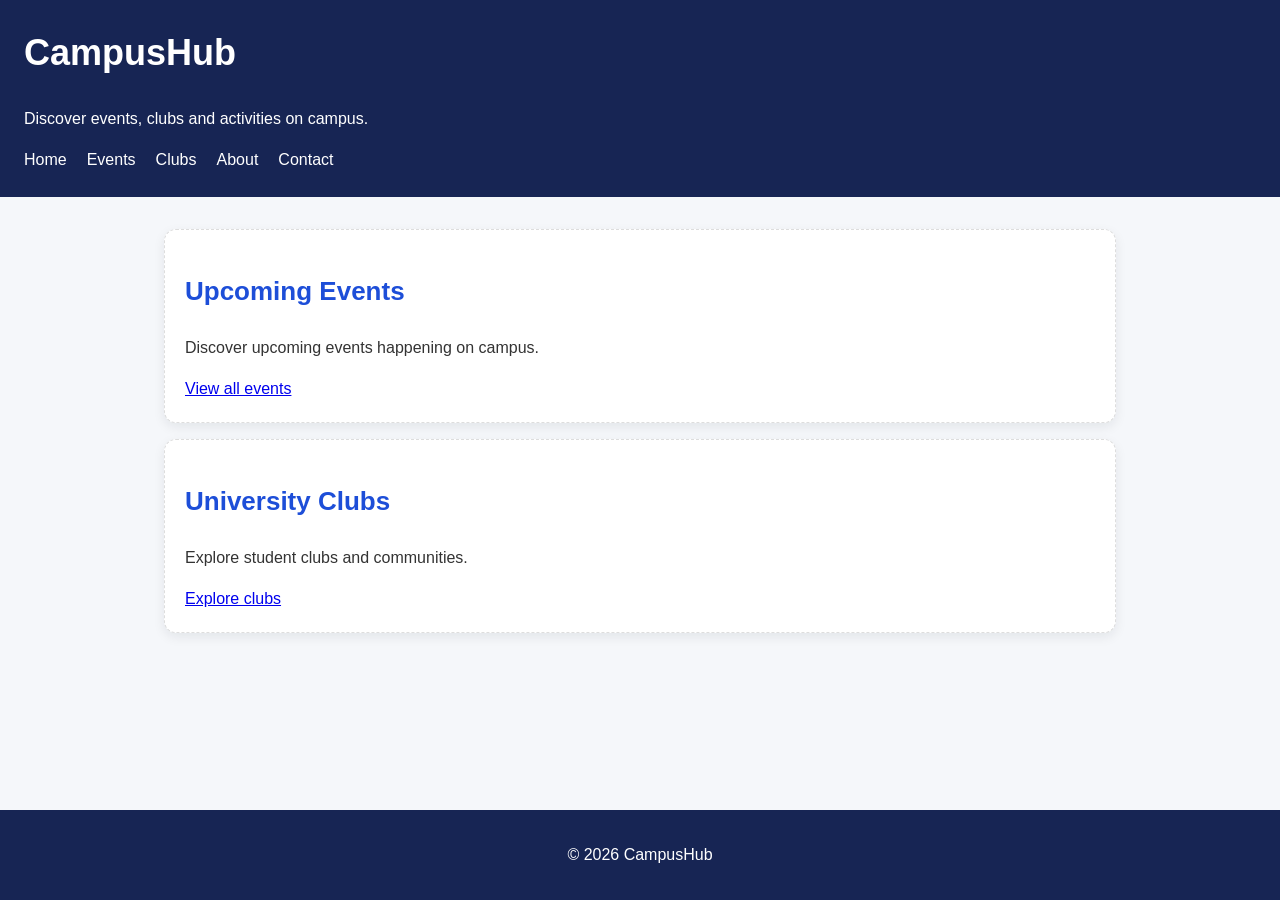
<file: index.html>
<!DOCTYPE html>
<html lang="sq">

<head>
    <meta charset="UTF-8">
    <meta name="viewport" content="width=device-width, initial-scale=1.0">

    <title>CampusHub</title>
    <link rel="stylesheet" href="styles/styles.css">

</head>

<body>

    <header>

        <h1>CampusHub</h1>

        <p>
            Discover events, clubs and activities on campus.
        </p>

        <nav>
            <a href="index.html">Home</a>
            <a href="events.html">Events</a>
            <a href="clubs.html">Clubs</a>
            <a href="#">About</a>
            <a href="contact.html">Contact</a>
        </nav>

    </header>

    <main class="page-intro">

        <section class="event-card">

            <h2>Upcoming Events</h2>

            <p>
                Discover upcoming events happening on campus.
            </p>

            <a href="events.html">View all events</a>

        </section>

        <section class="club-card">

            <h2>University Clubs</h2>

            <p>
                Explore student clubs and communities.
            </p>

            <a href="clubs.html">Explore clubs</a>

        </section>

       

    </main>

    <footer>

        <p>&copy; 2026 CampusHub</p>

    </footer>



</body>
<!--     <div>
        <h2>Upcoming Events</h2>
        <p>Discover what's happening on campus.</p>
         <div>
        <h2>Upcoming Events</h2>
        <p>Discover what's happening on campus.</p>
    </div>
    </div>
     <section>

            <h2>Campus</h2>

            <img
                src="images/campus.jpg"
                alt="University campus"
            >

        </section>
    <p>Status: <span>open</span></p>
    <button>Join event</button> -->
</html>
</file>
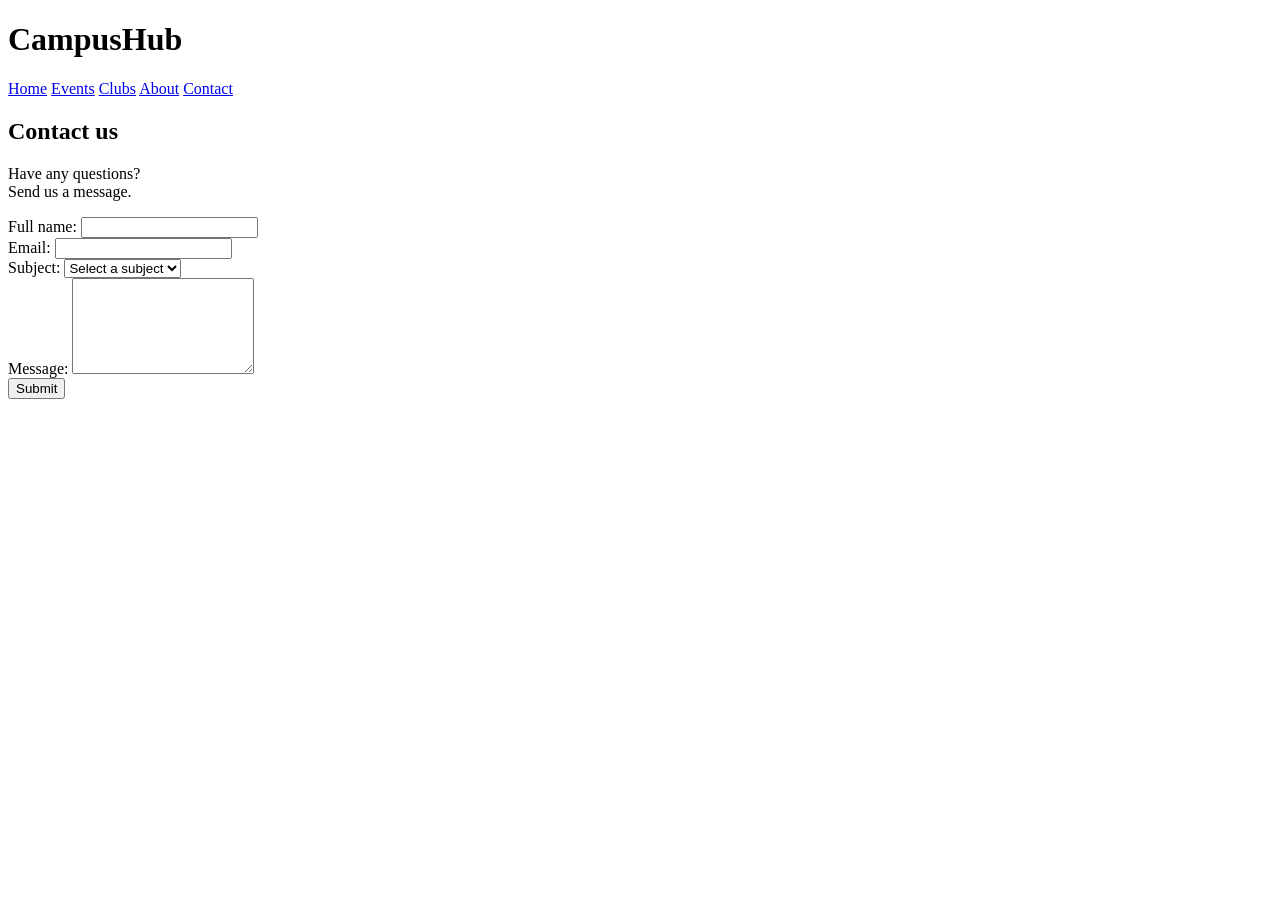
<file: contact.html>
<!DOCTYPE html>
<html lang="sq">

<head>
    <meta charset="UTF">
    <meta name="viewport" content="width=content-width, initial-scale=1.0">

    <title>Contact | CampusHub</title>
</head>

<body>

    <header>
        <h1>CampusHub</h1>
        <nav>
            <a href="index.html">Home</a>
            <a href="events.html">Events</a>
            <a href="clubs.html">Clubs</a>
            <a href="#">About</a>
            <a href="contact.html">Contact</a>

        </nav>
    </header>

    <section>
        <h2>Contact us</h2>
        <p>Have any questions?
            <br>
            Send us a message.
        </p>

        <form>
            <div>
                <label for="name">Full name:</label>
                <input type="text" required id="name" 
                    name="name"
                    minLength="3"
                >
            </div>

            <div>
                <label for="email">Email:</label>
                <input type="email" required id="email" 
                    name="email"
                >
            </div>

            <div>
                <label for="subject">Subject:</label>
                <select id="subject" name="subject">
                    <option value="">Select a subject</option>
                    <option value="events">Events</option>
                    <option value="clubs">Clubs</option>
                    <option value="other">Other</option>
                </select>
            </div>

            <div>
                <label for="message">Message:</label>
                <textarea id="message" name="message" required 
                    minLength="10" rows="6"
                ></textarea>
            </div>

            <button type="submit">Submit</button>
        </form>
    </section>
</body>

</html>
</file>
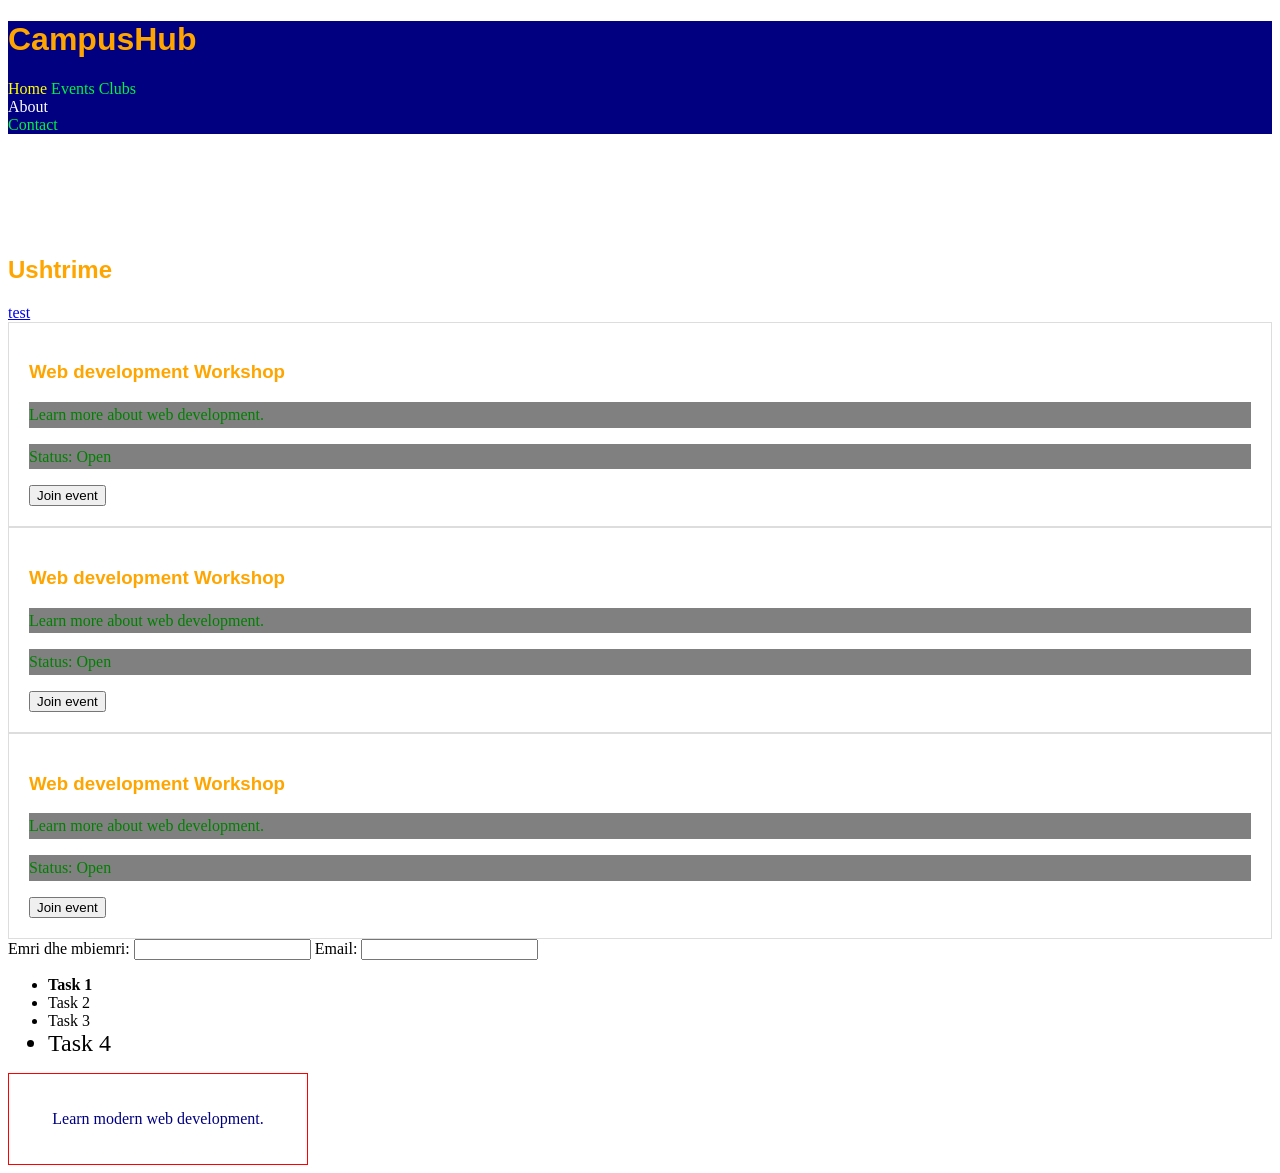
<file: intro-css.html>
<!DOCTYPE html>
<html lang="sq">

<head>
    <meta charset="UTF">
    <meta name="viewport" content="width=content-width, initial-scale=1.0">

    <title>CampusHub</title>

    <link rel="stylesheet" href="styles/styles-intro.css">

    <style>
        /* p {
            background-color: gray;
        } */
    </style>
</head>

<body>
    <header id="site-header">
        <h1>CampusHub</h1>

        <nav>
            <a target="_blank" href="index.html">Home</a>
            <a href="events.html">Events</a>
            <a href="clubs.html">Clubs</a>
            <div>
            <a href="#">About</a>

            </div>
            <a href="#">Contact</a>
        </nav>
    </header>
    <p style="color: white !important;">Ky eshte nje paragraf.</p>
    <p style="color: white;">Ky eshte nje paragraf 2.</p>
    <p style="color: white;">Ky eshte nje paragraf 3.</p>

    <h2>Ushtrime</h2>

    <a href="#">test</a>
    <article class="event-card">
        <h3>Web development Workshop</h3>

        <p>Learn more about web development.</p>

        <p>Status: <span>Open</span></p>

        <button>Join event</button>
    </article>

    <article class="event-card">
        <h3>Web development Workshop</h3>

        <p>Learn more about web development.</p>

        <p>Status: <span>Open</span></p>

        <button>Join event</button>
    </article>

    <article class="event-card">
        <h3>Web development Workshop</h3>

        <p>Learn more about web development.</p>

        <p>Status: <span>Open</span></p>

        <button>Join event</button>
    </article>

    <label for="name">Emri dhe mbiemri:</label>
        <input type="text" id="name" name="name">

        <!-- Teksti -->
        <label for="email">Email:</label>
        <input type="email" id="email" email="name">

    <ul>
        <li>Task 1</li>
        <li>Task 2</li>
        <li>Task 3</li>
        <li>Task 4</li>
    </ul>

  

<div class="box">
  <p class="event-description">
    Learn modern web development.
</p>
</div>

</body>

</html>
</file>
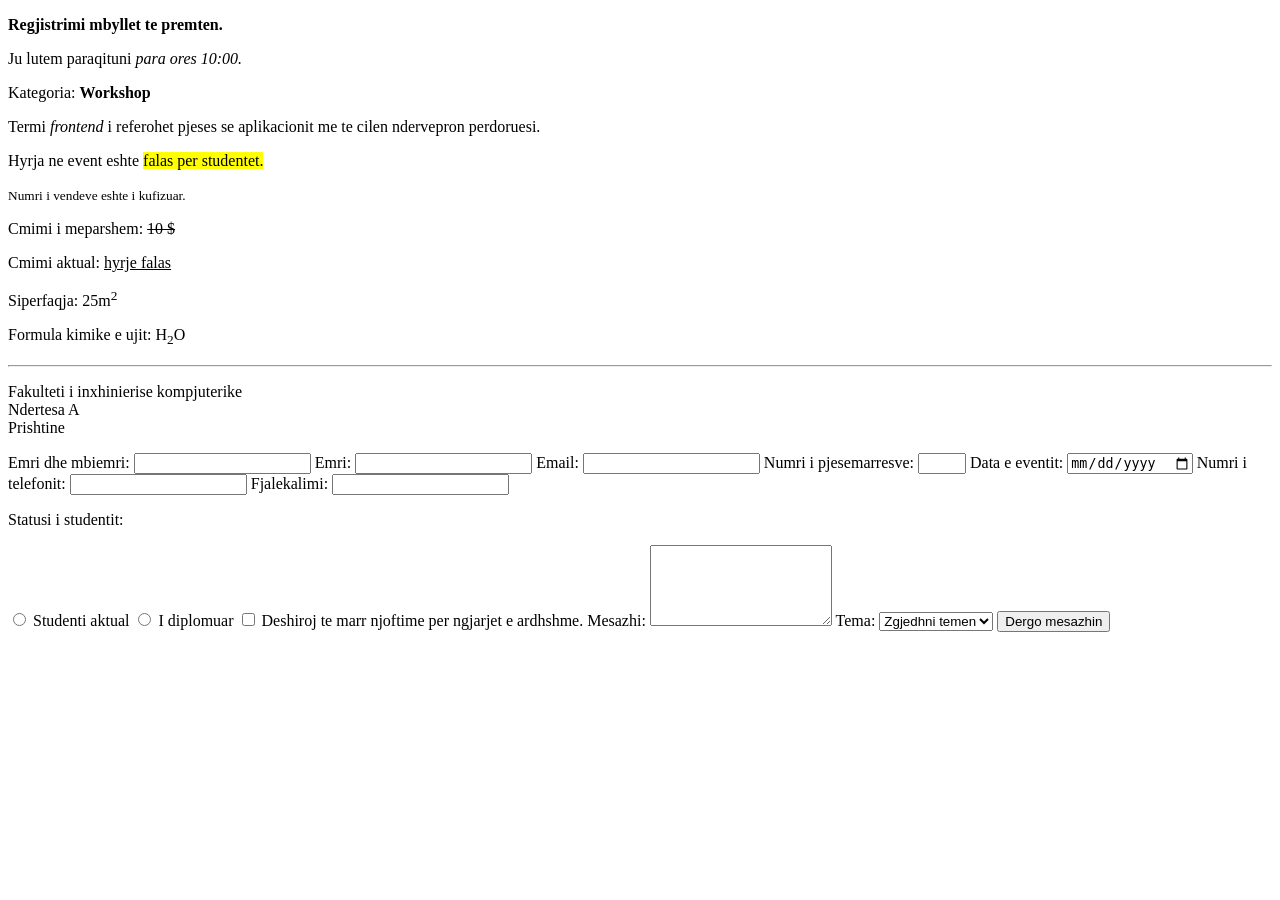
<file: test.html>
<!DOCTYPE html>
<html lang="en">

<head>
    <meta charset="UTF">
    <meta name="viewport" content="width=device-width, initial-scale=1.0">

    <title>Events | CampusHub</title>
</head>

<body>
    <p><strong>Regjistrimi mbyllet te premten.</strong></p>

    <p>Ju lutem paraqituni <em>para ores 10:00.</em></p>

    <p>Kategoria: <b>Workshop</b></p>

    <p>Termi <i>frontend</i> i referohet pjeses se aplikacionit
        me te cilen ndervepron perdoruesi.</p>

    <p>Hyrja ne event eshte <mark>falas per studentet.</mark></p>


    <p><small>Numri i vendeve eshte i kufizuar.</small></p>

    <p>Cmimi i meparshem: <del>10 $</del></p>

    <p>Cmimi aktual: <ins>hyrje falas</ins></p>

    <p>Siperfaqja: 25m<sup>2</sup></p>

    <p>Formula kimike e ujit: H<sub>2</sub>O</p>

    <hr>
    <p>Fakulteti i inxhinierise kompjuterike
        <br>
        Ndertesa A
        <br>
        Prishtine
    </p>


    <form>
        <label for="name">Emri dhe mbiemri:</label>
        <input type="text" id="name" name="name">

        <!-- Teksti -->
        <label for="name">Emri:</label>
        <input type="text" id="name" name="name" required minLength="3" maxLength="50">

        <!-- Email -->
        <label for="email">Email:</label>
        <input type="email" id="email" name="email">

        <!-- Numri -->
        <label for="participants">Numri i pjesemarresve:</label>
        <input type="number" id="participants" name="participants" min="1" max="10">
    
         <!-- Data -->
        <label for="event-date">Data e eventit:</label>
        <input type="date" id="event-date" name="event-date">

        <!-- Numri i telefonit -->
        <label for="phone">Numri i telefonit:</label>
        <input type="tel" id="phone" name="phone">
    
        <!-- Fjalekalimi -->
        <label for="password">Fjalekalimi:</label>
        <input type="password" id="password" name="password">


        <!-- Radio button -->
        <p>Statusi i studentit:</p>

         <input type="radio" id="current-student" name="student-status">
         <label for="current-student">Studenti aktual</label>

          <input type="radio" id="graduate" name="student-status">
         <label for="graduate">I diplomuar</label>
    

        <!-- Checkbox -->
        <input type="checkbox" id="updates" name="updates">
        <label for="updates">Deshiroj te marr njoftime per ngjarjet e ardhshme.</label>


        <!-- Textarea -->
         <label for="message">Mesazhi:</label>
         <textarea id="message" name="message" rows="5"></textarea>

        
         <!-- Select -->
          <label for="subject">Tema:</label>
          <select id="subject" name="subject">
            <option value="">Zgjedhni temen</option>
            <option value="events">Eventet</option>
            <option value="clubs">Klubet</option>
            <option value="other">Tjera</option>
          </select>

          <button type="submit">Dergo mesazhin</button>
    </form>
</body>

</html>
</file>
<file: styles/styles.css>
* {
    box-sizing: border-box;
}

body {
    font-family: Arial, sans-serif;
    background-color: #f5f7fa;
    color: #333333;
    line-height: 1.6;
    margin: 0;
    min-height: 100vh;
    display: flex;
    flex-direction: column;
}

header {
    background-color: #172554;
    color: white;
    padding: 24px;
    position: sticky;
     top: 0;
     z-index: 10;
}

header nav {
    display: flex;
    flex-direction: row;
    flex-wrap: wrap;
    gap: 20px;
}

header h1 {
    font-size: 36px;
    margin-top: 0;
}

nav a {
    color: white;
    text-decoration: none;
    /* margin-right: 16px; */
}

main {
    padding: 32px 24px;
    flex: 1;
    width: 100%;
    max-width: 1000px;
    margin: 0 auto;
}

h2 {
    color: #1d4ed8;
    font-size: 26px;
}

.events-list {
    display: grid;
    grid-template-columns: repeat(3, minmax(0, 1fr));
    gap: 24px;
}

.event-card,
.club-card {
    background-color: white;
    padding: 20px;
    margin-bottom: 16px;
    border: 1px dashed #dddddd;
    position: relative;
    box-shadow: 0 4px 12px rgba(15, 23, 42, 0.08);
    border-radius: 12px;
    overflow: hidden;
    transition: box-shadow 0.2s ease, transform 0.2s ease;
}

.event-card:hover {
    box-shadow: 0 8px 20px rgba(15, 23, 42, 0.12);
    transform: translateY(-4px);
    transform: scale(1.02);
}

.event-card h3,
.club-card h3 {
    color: #172554;
}

.event-badge {
    position: absolute;
    top: 24px;
    right: 24px;
    background-color: #1d4ed8;
    border-radius: 6px;
    padding: 6px 8px;
    color: white;
    font-size: 12px;
    opacity: 0.8;
}

.event-image {
    width: 100%;
    height: 180px;
    display: block;
    object-fit: cover;
    border-radius: 8px 8px 0 0;
}

a:focus-visible,
button:focus-visible {
    outline: 3px solid #f59e0b;
    outline-offset: 3px;
}

footer {
    background-color: #172554;
    color: white;
    padding: 16px;
    text-align: center;
}

@keyframes fade-in {
    from {
        opacity: 0;
        transform: translateY(8px);
    }

    to {
        opacity: 1;
        transform: translateY(0);
    }
}

.page-intro {
    animation: fade-in 0.5s ease-out;
}

@media (max-width: 800px) {
    .events-list {
        grid-template-columns: repeat(2, 1fr);
    }
}

@media (max-width: 500px) {
    .events-list {
        grid-template-columns: 1fr;
        gap: 14px;
    }
}
</file>
<file: styles/styles-intro.css>
* {
    box-sizing: border-box;
}

p {
    /* background-color: blue; */
}

.event-card {
    background-color: white;
    padding: 20px;
    border: 1px solid #dddddd;
}

/* .event-card p {
    background-color: white;
    color: gray;
} */

#site-header {
    background-color: navy;
}

nav a {
    color: white;
    text-decoration: none;
}

article p {
    background-color: gray;
    line-height: 1.6
}

nav > a {
    color: #00f341;
}

h3 + p {
    color: yellow;
}

h3 ~ p {
    color: green;
}

h1, h2, h3 {
    font-family: Arial, sans-serif;
    color: orange;
}

input[type="email"] {
    color: red;
}

a[target="_blank"] {
    color: yellow;
}

a:hover {
    color: green;
}

input:focus {
    color: blue;
}

li:first-child {
    font-weight: 700;
}

li:last-child {
    font-size: 24px;
}

p {
    color: gray;
}

.event-description {
    color: navy;
    text-align: center;
}

.box {
    width: 300px;
    padding: 20px;
    border: 1px solid red;
}
</file>
